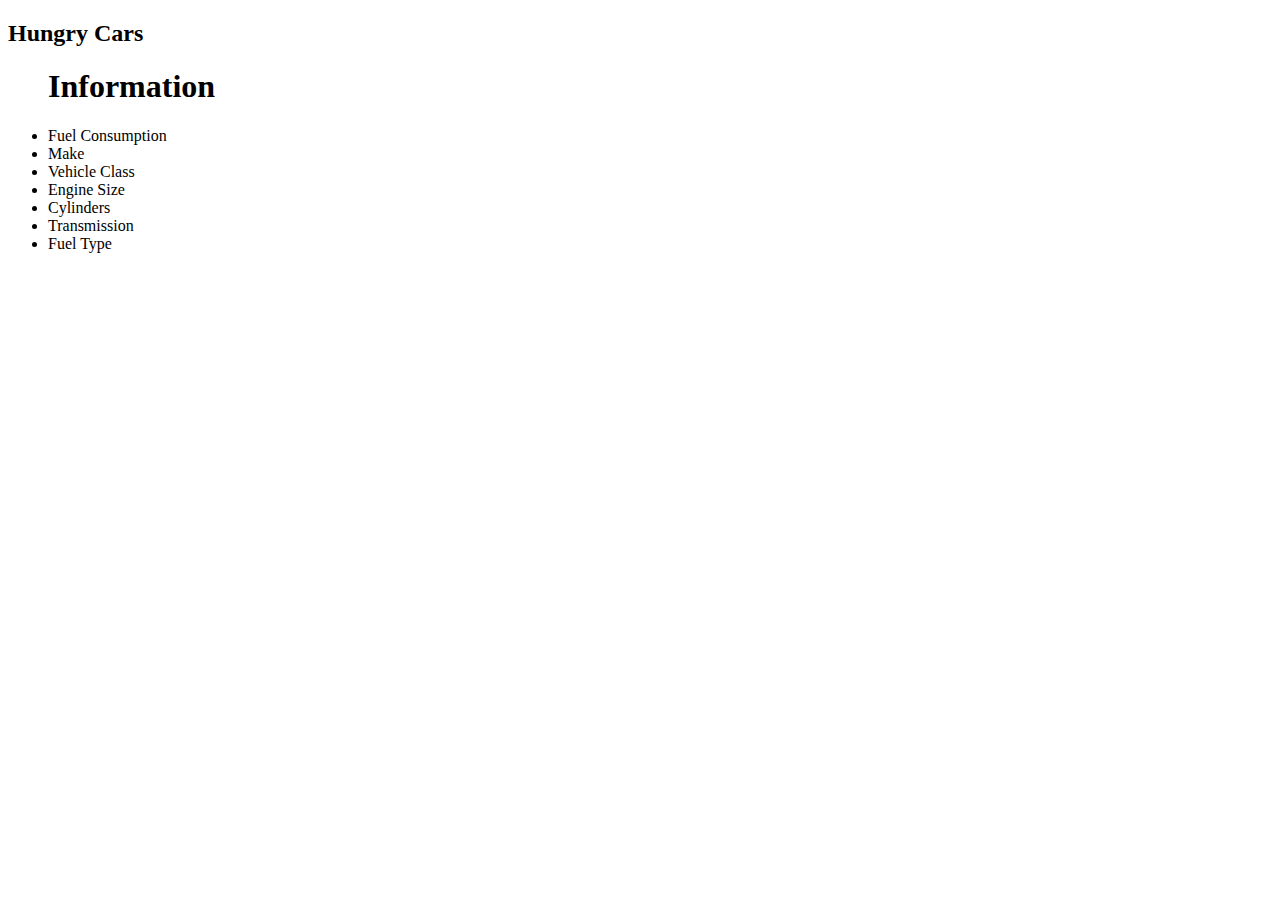
<file: webapp/mockups/carpage.html>
<!DOCTYPE html>
<html lang="en">
<head>
    <script scr = "2022_rating.js"></script>
    <meta charset="UTF-8">
    <meta http-equiv="X-UA-Compatible" content="IE=edge">
    <meta name="viewport" content="width=device-width, initial-scale=1.0">
    <title>Document</title>
</head>
<body>
    <h2>Hungry Cars</h2>
</body>
<ul>
    <h1>Information</h1>
    <li class="item">Fuel Consumption</li>
    <li class="item">Make</li>
    <li class="item">Vehicle Class</li>
    <li class="item">Engine Size</li>
    <li class="item">Cylinders</li>
    <li class="item">Transmission</li>
    <li class="item">Fuel Type</li>
</ul>
</html>
</file>
